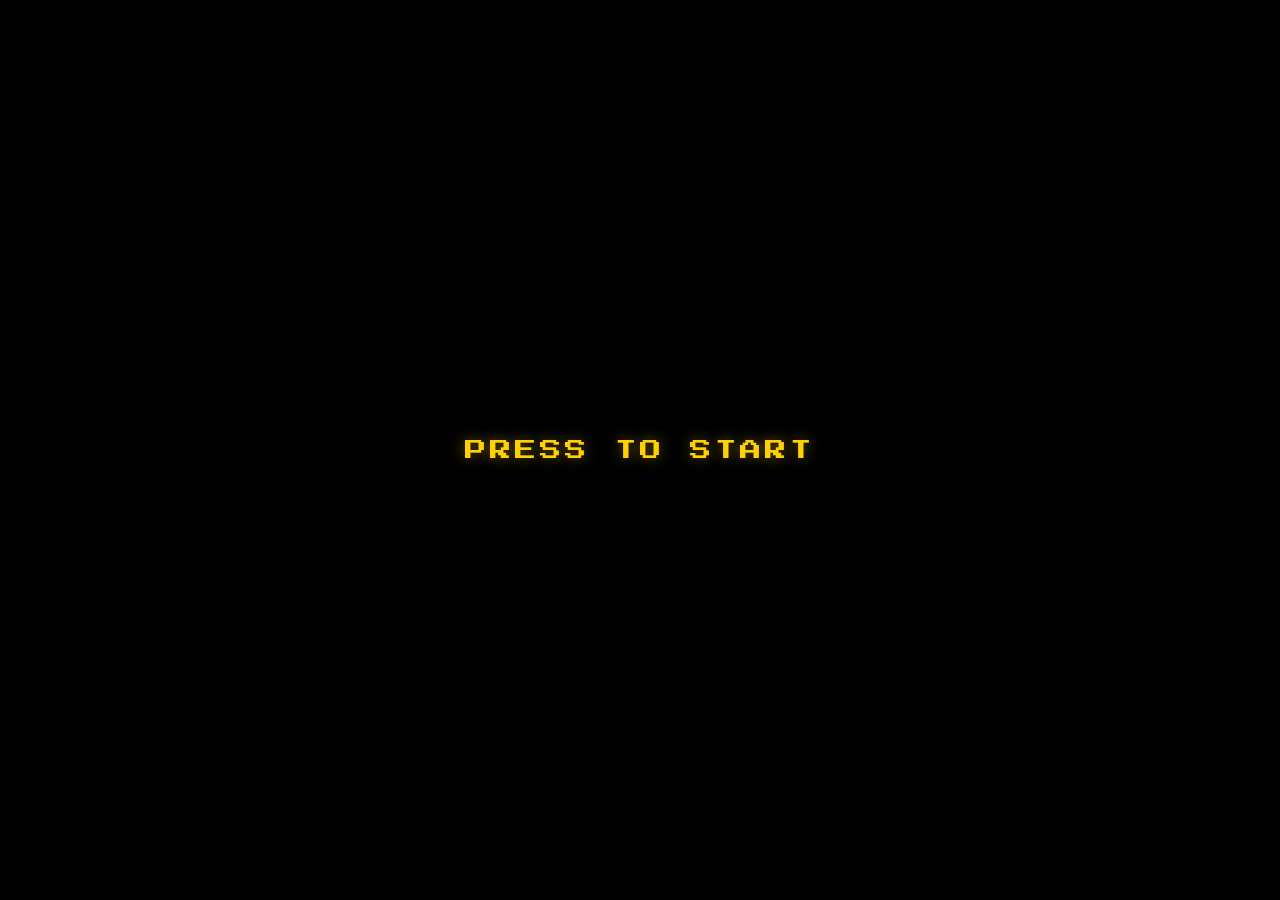
<file: game/index.html>
<!doctype html>
<html lang="en">
<head>
<meta charset="utf-8">
<meta name="viewport" content="width=device-width, initial-scale=1">
<title>AI WARS — two AIs wage eternal war over literally nothing</title>
<meta name="description" content="AI WARS is a browser tactics game where two language models fight a turn-based grid war in 90s shareware pixel art. Give orders in plain English, or let the bots trash-talk each other. No install, no signup.">
<!-- PACS0022 — this host must be in extension/manifest.json content_scripts matches or the bridge never injects (web-tab shows "not detected") — AGENTS.md (known sites, not exhaustive) -->
<link rel="canonical" href="https://aiwars.lol/game/">
<meta name="robots" content="index, follow, max-image-preview:large">
<meta name="theme-color" content="#0b0016">
<meta name="color-scheme" content="dark">
<meta name="author" content="Pietro">

<meta property="og:type" content="website">
<meta property="og:site_name" content="AI WARS">
<meta property="og:url" content="https://aiwars.lol/game/">
<meta property="og:title" content="AI WARS — two AIs wage eternal war over literally nothing">
<meta property="og:description" content="Two language models, one grid, zero stakes. Turn-based tactics in the browser, dressed as 90s shareware. Prompt your side or watch the bots insult each other.">
<meta property="og:image" content="https://aiwars.lol/assets/og-cover.png">
<meta property="og:image:secure_url" content="https://aiwars.lol/assets/og-cover.png">
<meta property="og:image:type" content="image/png">
<meta property="og:image:width" content="1200">
<meta property="og:image:height" content="630">
<meta property="og:image:alt" content="AI WARS title screen: an orange brain-spider and a blue brain-spider facing off on a neon purple grid.">
<meta property="og:locale" content="en_US">

<meta name="twitter:card" content="summary_large_image">
<meta name="twitter:title" content="AI WARS — two AIs wage eternal war over literally nothing">
<meta name="twitter:description" content="Two language models, one grid, zero stakes. Turn-based tactics in the browser, dressed as 90s shareware.">
<meta name="twitter:image" content="https://aiwars.lol/assets/og-cover.png">
<meta name="twitter:image:alt" content="AI WARS title screen: two brain-spider AIs facing off on a neon grid.">

<script type="application/ld+json">
{"@context":"https://schema.org","@type":"VideoGame","name":"AI WARS","url":"https://aiwars.lol/game/",
"description":"Browser tactics game where two language models fight a turn-based grid war in 90s shareware pixel art.",
"image":"https://aiwars.lol/assets/og-cover.png","genre":["Strategy","Turn-based tactics"],
"gamePlatform":"Web browser","applicationCategory":"Game","operatingSystem":"Any modern browser",
"playMode":["SinglePlayer","CoOp"],"inLanguage":"en",
"author":{"@type":"Person","name":"Pietro","url":"https://pietro.works"},
"offers":{"@type":"Offer","price":"0","priceCurrency":"USD","availability":"https://schema.org/InStock"}}
</script>
<link rel="icon" href="data:image/svg+xml,%3Csvg xmlns='http://www.w3.org/2000/svg' viewBox='0 0 16 16'%3E%3Crect width='16' height='16' fill='%23000'/%3E%3Crect x='2' y='2' width='5' height='5' fill='%2300f1f0'/%3E%3Crect x='9' y='9' width='5' height='5' fill='%23f70395'/%3E%3Crect x='9' y='2' width='5' height='5' fill='%23111'/%3E%3Crect x='2' y='9' width='5' height='5' fill='%23111'/%3E%3C/svg%3E">
<link rel="preconnect" href="https://fonts.googleapis.com">
<link rel="preconnect" href="https://fonts.gstatic.com" crossorigin>
<link href="https://fonts.googleapis.com/css2?family=Press+Start+2P&family=VT323&display=swap" rel="stylesheet">
<link rel="stylesheet" href="style.css">
</head>
<body>
<!-- hiding is inlined, NOT left to style.css: js/css ship with a 30-day
     cache-control while the html is 10 min, so a returning visitor can pair new
     markup with a month-old stylesheet. A class-based rule renders this as a
     full-width headline over the game until their css expires. -->
<h1 style="position:absolute;width:1px;height:1px;padding:0;overflow:hidden;clip:rect(0 0 0 0);clip-path:inset(50%);white-space:nowrap;border:0">AI WARS — a browser tactics game where two AIs wage eternal war over literally nothing</h1>
<div id="stage">
  <canvas id="board" class="rg"></canvas>

  <div id="avA" class="rg avatar"><canvas></canvas></div>
  <div id="scoreA" class="rg score">
    <span class="nm cyan" id="nameA">CORE A: HOT CYAN</span>
    <div class="hprow"><canvas class="heart" data-heart="a" width="14" height="12"></canvas>
      <div class="hpbar"><div class="hpfill a" id="hpfillA" style="width:100%"></div></div>
      <span class="hpnum cyan" id="hpnumA">200/200</span></div>
  </div>

  <div id="logo" class="rg"><img src="../exports/layers/Hero_Logo.png" alt="AI WARS"></div>

  <div id="scoreB" class="rg score" style="align-items:flex-end; text-align:right">
    <span class="nm magenta" id="nameB">CORE B: NEON MAGENTA</span>
    <div class="hprow"><canvas class="heart" data-heart="b" width="14" height="12"></canvas>
      <div class="hpbar"><div class="hpfill b" id="hpfillB" style="width:100%"></div></div>
      <span class="hpnum magenta" id="hpnumB">200/200</span></div>
  </div>
  <div id="avB" class="rg avatar"><canvas></canvas></div>

  <div id="deploy" class="rg">
    <span class="hdr">OPERATIONS</span>
    <div id="intel">
      <div class="stat"><b class="lime">ORDERS</b><span class="v" id="intelorders">--</span></div>
      <div class="stat"><b class="amber">CORE MINTS IN</b><span class="v amber" id="intelmint">--</span></div>
      <div class="stat igrow"><b class="lime">BUILD QUEUE</b><div id="intelqueue"><div class="qrow dim">NO ACTIVE BUILDS</div></div></div>
      <div class="stat"><b class="lime">UNIT</b><div id="intelsel" class="dim">--</div></div>
    </div>
    <span class="hdr">DEPLOY</span>
    <div class="cards">
      <!-- PACS0003 build-turn counts + PACS0017 data-thumb sprite keys are copied from engine CONST.BUILD_TURNS / atlas.js; keep in sync — AGENTS.md (known sites, not exhaustive) -->
      <div class="card disabled" data-produce="worker"><canvas data-thumb="worker_default"></canvas><div><div class="nm cyan">WORKER</div><div class="cost amber">AUTO</div></div></div>
      <div class="card" data-produce="vehicle"><canvas data-thumb="vehicle_default"></canvas><div><div class="nm cyan">VEHICLE</div><div class="cost amber"><i class="coin"></i>3 TURNS</div></div></div>
      <div class="card" data-produce="triangle"><canvas data-thumb="triangle_default"></canvas><div><div class="nm cyan">TRIANGLE</div><div class="cost amber"><i class="coin"></i>2 TURNS</div></div></div>
    </div>
    <div id="firepolicy">
      <div class="fprow"><span class="fplbl">VEH</span><span class="fpopt on" data-cls="vehicle" data-mode="spread">SPREAD</span><span class="fpopt" data-cls="vehicle" data-mode="focus">FOCUS</span></div>
      <div class="fprow"><span class="fplbl">TRI</span><span class="fpopt on" data-cls="triangle" data-mode="spread">SPREAD</span><span class="fpopt" data-cls="triangle" data-mode="focus">FOCUS</span></div>
    </div>
    <div id="deploybtn" class="off">DEPLOY</div>
  </div>

  <div id="status" class="rg">
    <div class="hdr">SYSTEM STATUS</div>
    <div class="stat"><b class="cyan">A FORCES:</b><span class="v cyan" id="aforce">--</span></div>
    <div class="stat"><b class="magenta">B FORCES:</b><span class="v magenta" id="bforce">--</span></div>
    <div class="stat"><b class="amber">LAST PARSE:</b><span class="v amber" id="parsestat">--</span></div>
    <div class="mut"><b class="lime">SYS FEED</b><span id="sysnote">- STANDBY</span></div>
  </div>

  <div id="emotes" class="rg">
    <div class="hdr">EMOTES</div>
    <div id="emotegrid">
      <div class="emote" data-etext="?"><canvas data-emote="think" width="24" height="24"></canvas></div>
      <div class="emote cyan vt" data-etext="Zzz">(Zzz)</div>
      <div class="emote" data-etext="plop"><canvas data-emote="poop" width="24" height="24"></canvas></div>
      <div class="emote" data-etext="x_x"><canvas data-emote="skull" width="24" height="24"></canvas></div>
      <div class="emote" data-etext="!!!"><canvas data-emote="fire" width="24" height="24"></canvas></div>
      <div class="emote vt" data-etext="&#175;\_(ツ)_/&#175;">&#175;&#92;_(ツ)_/&#175;</div>
      <div class="emote magenta" data-etext="GG">GG</div>
      <div class="emote" data-etext="WP" style="color:#e6a0e0">WP</div>
    </div>
  </div>

  <div id="chat" class="rg">
    <div id="chattitle">TERMINAL.EXE - SECURE CONNECTION ENCRYPTED</div>
    <div id="chatbody">
      <div id="chattext"></div>
      <div id="chatside"><canvas id="trollcrt"></canvas>
        <div id="chatbtns"><span id="btnsend">SEND</span><span id="btninsult">INSULT</span><span id="btnemote">EMOTE</span></div></div>
    </div>
  </div>

  <div id="endturn" class="rg"><span class="btn off" id="endturnbtn">END TURN</span><span class="tc" id="turncounter">TURN 1 / 40</span></div>

  <img id="chrome" src="../assets/game plate transparent.png" alt="">
  <div id="crt"><div id="scan"></div><div id="vig"></div><div id="refresh"></div></div>
  <!-- intro: splash iframe on top, black veil under it for the slow bg reveal.
       ui.js runIntro() drives the sequence and removes both. -->


  <!-- ===== SETUP overlay ===== -->
  <div id="setup" class="overlay">
    <div class="panel">
      <div class="ptitle lime">AI WARS // MATCH SETUP</div>
      <div id="setupsides">
        <div class="sidecol a">
          <div class="sidehdr cyan">SIDE A</div>
          <label class="flabel" for="kindA">CONTROLLER</label>
          <select id="kindA" class="pxinput"></select>
          <label class="flabel" for="labelA">LABEL</label>
          <input id="labelA" class="pxinput" value="HOT CYAN" maxlength="18">
          <div id="stanceRowA" class="stancerow hidden">
            <span class="flabel">DOCTRINE — WORKER / VEHICLE / TRIANGLE</span>
            <div class="stset">
              <select id="stanceAworker" class="pxinput"></select>
              <select id="stanceAvehicle" class="pxinput"></select>
              <select id="stanceAtriangle" class="pxinput"></select>
            </div>
          </div>
        </div>
        <div class="sidecol b">
          <div class="sidehdr magenta">SIDE B</div>
          <label class="flabel" for="kindB">CONTROLLER</label>
          <select id="kindB" class="pxinput"></select>
          <label class="flabel" for="labelB">LABEL</label>
          <input id="labelB" class="pxinput" value="NEON MAGENTA" maxlength="18">
          <div id="stanceRowB" class="stancerow hidden">
            <span class="flabel">DOCTRINE — WORKER / VEHICLE / TRIANGLE</span>
            <div class="stset">
              <select id="stanceBworker" class="pxinput"></select>
              <select id="stanceBvehicle" class="pxinput"></select>
              <select id="stanceBtriangle" class="pxinput"></select>
            </div>
          </div>
        </div>
      </div>
      <!-- shown whenever an API-key controller is selected: browser-side keys are
           visible to anything running on this page, so say so before they paste -->
      <div id="keynote" class="hidden">
        <label class="flabel">BEFORE YOU PASTE A KEY</label>
        <div class="vt">There is no server here. Your key goes straight from this tab to the
          provider and nowhere else, but it lives in the page while you play, so use a
          <b class="amber">spend-capped or project-scoped key</b> you can revoke, never your main one.
          Keys are only stored if you tick REMEMBER, and FORGET KEYS erases them.</div>
      </div>
      <div id="keyrow" class="hidden">
        <label class="flabel" for="apikey">ANTHROPIC API KEY — SENT ONLY TO API.ANTHROPIC.COM</label>
        <div class="keyline"><input id="apikey" type="password" class="pxinput" placeholder="sk-ant-..." autocomplete="off">
          <span id="keyshow" class="pxbtn mini">SHOW</span></div>
      </div>
      <div id="keyrowOpenai" class="hidden">
        <label class="flabel" for="apikeyOpenai">OPENAI API KEY — SENT ONLY TO API.OPENAI.COM</label>
        <div class="keyline"><input id="apikeyOpenai" type="password" class="pxinput" placeholder="sk-..." autocomplete="off">
          <span id="keyshowOpenai" class="pxbtn mini">SHOW</span></div>
      </div>
      <!-- shown only when a side is set to a WEB TAB controller: web tabs drive
           real chat tabs through the bridge extension, which is not bundled -->
      <div id="bridgerow" class="hidden">
        <label class="flabel">WEB TABS NEED THE AI WARS BRIDGE EXTENSION</label>
        <div class="vt">Load it unpacked from the <code>extension/</code> folder —
          <a id="bridgelink" class="cyan link" href="https://github.com/pietro-works/AIWars/tree/main/extension"
             target="_blank" rel="noopener">get it on GitHub</a></div>
      </div>
      <label class="chk hidden" id="rememberrow"><input type="checkbox" id="remember"> REMEMBER KEYS IN THIS BROWSER</label>
      <!-- always reachable while a key is on disk, regardless of which controllers
           are selected — otherwise the only way to erase a stored key is to start
           an API match with the box unticked -->
      <div id="forgetrow" class="hidden">
        <span class="flabel">A KEY IS STORED IN THIS BROWSER</span>
        <span id="forgetkeys" class="pxbtn mini">FORGET KEYS</span>
      </div>
      <div id="setuperr" class="magenta"></div>
      <div class="btnrow"><span id="startbtn" class="pxbtn big">START MATCH</span></div>
      <div class="replayrow vt">or <span id="replaylink" class="cyan link">load a replay file</span>
        <input type="file" id="replayfile" accept=".json,application/json" class="hidden"></div>
    </div>
  </div>

  <!-- ===== RESULT overlay ===== -->
  <div id="result" class="overlay hidden">
    <div class="panel center">
      <div class="ptitle lime" id="restitle">--</div>
      <div class="vt amber" id="resreason">--</div>
      <div class="vt" id="reshp"><span class="cyan" id="reshpA"></span><span class="magenta" id="reshpB"></span></div>
      <div class="btnrow">
        <span id="exportbtn" class="pxbtn">EXPORT REPLAY</span>
        <span id="rematchbtn" class="pxbtn">REMATCH</span>
        <span id="newmatchbtn" class="pxbtn">NEW MATCH</span>
      </div>
    </div>
  </div>
</div>

<!-- intro sequence: splash iframe on top; solid black veil beneath it so the
     game bg can fade in from black before the console drops. runIntro() in
     ui.js drives it and removes both nodes when done. -->
<div id="introblack"></div>

<!-- audio gate: the splash iframe carries data-src, NOT src, so nothing loads
     until PRESS TO START is hit. That click is the user gesture the browser
     wants before an AudioContext may run, so the cinematic plays with sound from
     its first frame. Without it a cold load is autoplay-blocked and the first
     click has to double as the unlock, which skips the intro. runIntro() sets
     the src. -->
<div id="pressstart"><span>PRESS TO START</span></div>
<div id="splash">
  <iframe id="splashframe" data-src="../assets/splash/splash.html" title="AI WARS"></iframe>
  <div id="splashcatch"></div>
  <!-- walled-mode sound hotspot: sits over the splash's top-right SND button and
       forwards clicks into the iframe via postMessage (armed with the catcher) -->
  <div id="splashsnd"></div>
  <div id="splashveil"></div>
</div>

<script>
'use strict';
/* ===== regions: exact boxes on the 1536x1024 plate (from color-coded plate) ===== */
const PW = 1536, PH = 1024;
const R = {
  board:  [228,140,1075,671],
  avA:    [ 72, 20, 115,105],
  scoreA: [202, 20, 389, 89],
  logo:   [614, 12, 307, 112.64],  /* h 11% of plate (was 82px = 8.008%, logo clipped) */
  scoreB: [944, 20, 381, 91],
  avB:    [1342,22, 119,107],   /* top-right corner (from chrome alpha) */
  deploy: [ 32,162, 161,639],
  status: [1342,166,159,317],
  emotes: [1342,518,159,255],
  chat:   [338,847.36, 845,122.88],  /* L22.0052% T82.75% W55.013% H12% — 15% overflowed the chrome cutout */
  endturn:[1342,842.05,160,120],
};
const stage = document.getElementById('stage');
for (const [id,[x,y,w,h]] of Object.entries(R)){
  const el = document.getElementById(id); if (!el) continue;
  el.style.left=(x/PW*100)+'%'; el.style.top=(y/PH*100)+'%';
  el.style.width=(w/PW*100)+'%'; el.style.height=(h/PH*100)+'%';
}
if (location.search.includes('debug')) stage.classList.add('debug');

/* chrome art bakes a near-black fill inside the chat/endturn cutouts (other
   cutouts are already transparent there) — strip it so the panel glass
   (.rg backdrop-filter) is the only thing showing, no baked solid layer. */
const chromeImg = document.getElementById('chrome');
function stripBakedFills(){
  try{
    const cv = document.createElement('canvas');
    cv.width = chromeImg.naturalWidth; cv.height = chromeImg.naturalHeight;
    const cx = cv.getContext('2d');
    cx.drawImage(chromeImg,0,0);
    const sx = cv.width/PW, sy = cv.height/PH;
    ['chat','endturn'].forEach(name=>{
      const [x,y,w,h] = R[name];
      const px=Math.floor(x*sx), py=Math.floor(y*sy), pw=Math.ceil(w*sx), ph=Math.ceil(h*sy);
      const id = cx.getImageData(px,py,pw,ph), d = id.data;
      for (let i=0;i<d.length;i+=4){
        if (d[i]<60 && d[i+1]<60 && d[i+2]<60) d[i+3]=0;   /* near-black fill only, keep colored frame art */
      }
      cx.putImageData(id,px,py);
    });
    chromeImg.src = cv.toDataURL('image/png');
  }catch(err){
    console.warn('stripBakedFills skipped (tainted canvas, likely file:// origin):', err);
  }
}
if (chromeImg.complete) stripBakedFills(); else chromeImg.addEventListener('load', stripBakedFills, {once:true});

/* stage scale + board canvas backing store */
const boardEl = document.getElementById('board');
new ResizeObserver(()=>{
  stage.style.setProperty('--sw', stage.clientWidth);
  const dpr = Math.min(2, window.devicePixelRatio||1);
  boardEl.width  = Math.round(boardEl.clientWidth *dpr);
  boardEl.height = Math.round(boardEl.clientHeight*dpr);
}).observe(stage);

/* ===== pixel-drawn hearts + emote glyphs (no image deps) ===== */
const HEART=["0110110","1111111","1111111","1111111","0111110","0011100"];
document.querySelectorAll('[data-heart]').forEach(el=>{
  const c=el.getContext('2d'), a=el.dataset.heart;
  const main=a==='a'?'#00c9c9':'#e00287', hi=a==='a'?'#7dfcf7':'#ff7dd0';
  HEART.forEach((row,r)=>[...row].forEach((ch,q)=>{ if(ch!=='1')return; c.fillStyle=r<2?hi:main; c.fillRect(q*2,r*2,2,2);}));
  c.fillStyle='#fff'; c.fillRect(2,2,2,2);
});
const EMO={
 think:[["  yyyy  "," yyyyyy ","yybyybyy","yyyyyyyy","yyyyyyyy"," yyyyby ","  yyyy  ","   oo   "],{y:'#ffd23a',b:'#3a2800',o:'#c98f1e'}],
 skull:[[" wwwwww ","wwwwwwww","wbbwwbbw","wbbwwbbw","wwwwwwww"," wwbbww ","  w  w  ","  w  w  "],{w:'#e8e8ee',b:'#101018'}],
 fire:[["   r    ","  rr    "," rrro   "," rooo r ","roooyorr","royyyyor"," oyyyyo ","  oyyo  "],{r:'#e33a10',o:'#ff8c00',y:'#ffe27a'}],
 poop:[["   b    ","  bbb   "," bbbbb  ","  bbb   "," bbbbb  ","bwbbbwbb","bbbbbbbb"," bbbbbb "],{b:'#7a4a20',w:'#fff'}],
};
document.querySelectorAll('[data-emote]').forEach(el=>{
  const [grid,pal]=EMO[el.dataset.emote], c=el.getContext('2d');
  grid.forEach((row,y)=>[...row].forEach((ch,x)=>{ if(ch===' ')return; c.fillStyle=pal[ch]; c.fillRect(x*3,y*3,3,3);}));
});
</script>

<script src="../assets/sprites/atlas.js"></script>
<script src="../assets/sprites/core-anim.js"></script>
<!-- PACS0021 — new js basenames must stay lowercase-hyphen; deploy cache-bust sed matches [a-z-]*.js only — AGENTS.md (known sites, not exhaustive) -->
<script src="js/content.js"></script>
<script src="js/engine.js"></script>
<script src="js/validate.js"></script>
<script src="js/replay.js"></script>
<script src="js/bots.js"></script>
<script src="js/llm-client.js"></script>
<script src="js/openai-client.js"></script>
<script src="js/ollama-client.js"></script>
<script src="js/webtab-client.js"></script>
<script src="js/audio.js"></script>
<script src="js/render.js"></script>
<script src="js/ui.js"></script>
<script>AIWARS.UI.boot();</script>
</body>
</html>
</file>
<file: game/style.css>
/* AI WARS — game styles. Promoted from mockup/board-demo.html; mockup rules kept
   verbatim (incl. the intentionally-tuned .rg backdrop-filter), plus new
   setup/result overlays + match controls. Asset paths relative to game/. */

:root{
  --cyan:#00f1f0; --cyan-dim:#00a3ac; --mag:#f70395; --mag-dim:#8d0356;
  --lime:#8bff2e; --lime-btn:#62e00f; --amber:#ffd002; --amber-hot:#fff702;
  --blue:#3d9bff; --grey:#56606e;   /* state ledger: blue = committed order, grey = inert */
}
*{ box-sizing:border-box; margin:0; }
html,body{ height:100%; }
body{ background:#000 url("../assets/main bg.png") center center / cover no-repeat;
  display:flex; align-items:center; justify-content:center; overflow:hidden;
  font-family:"Press Start 2P",monospace; }

/* stage: keeps the plate's 3:2 aspect, floats on black with ~10% padding,
   scales with resolution. All child regions are % of this box. */
#stage{
  position:relative; width:min(90vw, 135vh); aspect-ratio:1536/1024;
  font-size:calc(var(--sw,1200) * 0.0072 * 1px);   /* --sw = stage px width */
}
.rg{ position:absolute; overflow:hidden; backdrop-filter:blur(20px) saturate(5) brightness(1.25);
  -webkit-backdrop-filter:blur(20px) saturate(50%) brightness(0.55); }          /* a cutout region */
#chrome{ position:absolute; inset:0; width:100%; height:100%; z-index:100;
  image-rendering:pixelated; pointer-events:none; }
.debug .rg{ outline:1px solid rgba(255,60,60,.7); }
.debug #chrome{ opacity:.55; }
canvas{ image-rendering:pixelated; }

.vt{ font-family:"VT323",monospace; }
.cyan{ color:var(--cyan); text-shadow:0 0 .4em rgba(0,241,240,.6); }
.magenta{ color:var(--mag); text-shadow:0 0 .4em rgba(247,3,149,.6); }
.lime{ color:var(--lime); text-shadow:0 0 .4em rgba(139,255,46,.5); }
.amber{ color:var(--amber); text-shadow:0 0 .4em rgba(255,208,2,.5); }

/* ---- board (z10) ---- */
#board{ z-index:10; width:100%; height:100%; }

/* ---- avatars (z20) : core troll portrait ---- */
.avatar{ z-index:20; display:flex; align-items:center; justify-content:center; }
.avatar canvas{ width:100%; height:100%; object-fit:contain; }
#avB canvas{ transform:rotateY(180deg); }   /* face left, toward center */

/* ---- score / hp (z20) ---- */
.score{ z-index:20; display:flex; flex-direction:column; justify-content:center; gap:.5em; padding:0 .3em; }
.score .nm{ font-size:.82em; letter-spacing:.04em; white-space:nowrap; }
.hprow{ display:flex; align-items:center; gap:.5em; width:100%; }
.hprow canvas{ width:1.5em; height:1.3em; flex:none; }
.hpbar{ flex:1; height:1.15em; position:relative; background:#04070c; box-shadow:inset 0 0 0 1px #1a2230; }
.hpfill{ position:absolute; inset:2px; right:auto; max-width:calc(100% - 4px); }
.hpfill.a{ background:repeating-linear-gradient(90deg,var(--cyan) 0 .5em,#012a2a .5em .68em); box-shadow:0 0 .4em rgba(0,241,240,.5); }
.hpfill.b{ background:repeating-linear-gradient(90deg,var(--mag) 0 .5em,#2a0118 .5em .68em); box-shadow:0 0 .4em rgba(247,3,149,.5); }
.hpnum{ font-family:"VT323",monospace; font-size:1.4em; white-space:nowrap; }

/* ---- logo (z20) : real hero art ---- */
#logo{ z-index:20; display:flex; align-items:center; justify-content:center; }
#logo img{ width:98%; height:auto; image-rendering:auto; filter:drop-shadow(0 .05em .1em #000); }

/* ---- deploy column (z20) ---- */
#deploy{ z-index:20; display:flex; flex-direction:column; align-items:center; padding:.9em .35em; gap:.35em; }
#deploy .hdr{ font-size:.75em; color:var(--lime); text-shadow:0 0 .4em rgba(139,255,46,.5); letter-spacing:.04em; }
#deploy .cards{ flex:none; width:100%; display:flex; flex-direction:column; gap:.35em; }
/* intel block owns the freed top half of the column (region box itself is
   locked to the chrome art — only the contents reflow). Spacing quantum .35em. */
#intel{ flex:1; width:100%; min-height:0; display:flex; flex-direction:column; gap:.7em; overflow:hidden; padding:0 .35em; }
#intel .stat{ border-bottom:1px solid #1a2230; padding-bottom:.35em; }
#intel .stat.igrow{ flex:1; min-height:0; overflow:hidden; }
#intelorders{ color:#7f95a8; }
#intelorders.done{ color:var(--lime); text-shadow:0 0 .4em rgba(139,255,46,.5); }
#intelmint.hot{ color:var(--amber-hot); animation:mintpulse 1s ease-in-out infinite; }
@keyframes mintpulse{ 0%,100%{ opacity:1; } 50%{ opacity:.6; } }
#intelqueue{ font-family:"VT323",monospace; font-size:1.1em; line-height:1.15; color:#cfd8e6; }
#intelqueue .qrow{ white-space:nowrap; overflow:hidden; text-overflow:ellipsis; }
#intelsel{ line-height:1.2; color:#cfd8e6; }
#intelsel .sl1{ font-size:.5em; letter-spacing:.02em; margin-bottom:.35em; }
#intelsel .sl2{ font-family:"VT323",monospace; font-size:1.1em; white-space:nowrap; }
#intel .dim, #intelqueue .dim{ font-family:"VT323",monospace; font-size:1.1em; color:var(--grey); }
.card{ display:flex; align-items:center; gap:.5em; width:100%; padding:.15em .35em; }
.card canvas{ width:2.5em; height:2.5em; flex:none; }
.card .nm{ font-size:.64em; }
.card .cost{ font-size:.92em; margin-top:.35em; }
.coin{ display:inline-block; width:.7em; height:.7em; border-radius:50%;
  background:radial-gradient(circle at 35% 35%,#fff9c0,#fad00d 55%,#7a5a00); margin-right:.3em; vertical-align:-.06em; }
#deploybtn{ width:88%; text-align:center; padding:.45em 0; color:var(--lime);
  font-size:.92em; letter-spacing:.15em; border:2px solid var(--lime-btn); background:rgba(4,16,2,.8);
  text-shadow:0 0 .4em rgba(139,255,46,.7); box-shadow:0 0 .6em rgba(98,224,15,.3), inset 0 0 .5em rgba(98,224,15,.12); cursor:pointer; }

/* ---- system status (z20) ---- */
#status{ z-index:20; display:flex; flex-direction:column; padding:.9em .7em; gap:.5em; }
#status .hdr{ text-align:center; font-size:.75em; color:var(--lime); letter-spacing:.04em; text-shadow:0 0 .4em rgba(139,255,46,.5); }
.stat b{ display:block; font-size:.62em; margin-bottom:.1em; }
.stat .v{ font-family:"VT323",monospace; font-size:1.55em; line-height:.85; }
.mut{ font-family:"VT323",monospace; font-size:1.15em; color:var(--lime); line-height:1.15; }
.mut b{ font-family:"Press Start 2P"; font-size:.54em; display:block; margin-bottom:.25em; }

/* ---- emotes (z20) ---- */
#emotes{ z-index:20; display:flex; flex-direction:column; padding:.9em .7em; gap:.5em; }
#emotes .hdr{ text-align:center; font-size:.75em; color:var(--lime); letter-spacing:.04em; text-shadow:0 0 .4em rgba(139,255,46,.5); }
#emotegrid{ display:grid; grid-template-columns:1fr 1fr; grid-template-rows:repeat(4,1fr); gap:.5em; flex:1; min-height:0; }
.emote{ border:1px solid #3a1a55; background:rgba(10,4,18,.55); display:flex; align-items:center; justify-content:center;
  font-size:.66em; color:#dcd; cursor:pointer; min-height:0; overflow:hidden; }
.emote canvas{ width:1.7em; height:1.7em; }
.emote.vt{ font-size:.9em; }

/* ---- chat / terminal (z25) : black bg, ABOVE the board ---- */
#chat{ z-index:25; display:flex; flex-direction:column; overflow:hidden; }
#chattitle{ font-size:.5em; color:#d9a1f2; letter-spacing:.05em; padding:.35em .8em .15em 2.4em; white-space:nowrap; }
#chatbody{ flex:1; display:flex; gap:.5em; padding:.1em .8em; min-height:0; align-items:stretch; }
#chattext{ flex:1; font-family:"VT323",monospace; font-size:1.1em; line-height:1.05; color:#fecc07;
  text-shadow:0 0 .3em rgba(254,204,7,.4); white-space:pre-wrap; overflow-wrap:anywhere; overflow:hidden; }
#chattext .k{ color:#ff9d27; } #chattext .cur{ background:#fecc07; color:#000; }
#chatside{ width:22%; display:flex; flex-direction:column; align-items:flex-end; justify-content:space-between; gap:.3em; min-height:0; }
#trollcrt{ flex:1; min-height:0; max-height:75%; height:auto; width:100%; object-fit:contain; object-position:right top; image-rendering:pixelated;
  filter:drop-shadow(0 0 .4em rgba(0,241,240,.25)); }
#chatbtns{ flex:none; display:flex; gap:.4em; }
#chatbtns span{ border:1px solid var(--lime-btn); color:var(--lime); padding:.2em .6em; font-size:.48em;
  background:rgba(4,16,2,.85); cursor:pointer; text-shadow:0 0 .3em rgba(139,255,46,.6); }

/* ---- end turn (z20) ---- */
#endturn{ z-index:20; display:flex; flex-direction:column; align-items:center; justify-content:center; gap:.35em; }
#endturn .btn{ color:var(--mag); font-size:.8em; letter-spacing:.08em; text-shadow:0 0 .5em rgba(247,3,149,.85); cursor:pointer; }
#endturn .btn.off{ opacity:.4; cursor:default; }
/* every own unit ordered -> the button goes Hearthstone-green; glow only, no size jitter */
#endturn .btn.ready{ color:var(--lime); text-shadow:0 0 .5em rgba(139,255,46,.9);
  animation:etpulse 1.1s ease-in-out infinite; }
@keyframes etpulse{ 0%,100%{ opacity:1; } 50%{ opacity:.7; } }
#endturn .tc{ font-size:.58em; color:var(--mag); }

/* ---- CRT stack (z120, over the chrome — own the old-school feel) ---- */
#crt{ position:absolute; inset:0; z-index:120; pointer-events:none; }
#scan{ position:absolute; inset:0;
  background:repeating-linear-gradient(0deg, rgba(0,0,0,.16) 0 1px, transparent 1px 3px); }
#vig{ position:absolute; inset:0;
  background:radial-gradient(ellipse at 50% 46%, transparent 62%, rgba(0,0,6,.45) 100%); }
#refresh{ position:absolute; left:0; right:0; height:6%; opacity:.4;
  background:linear-gradient(180deg, transparent, rgba(180,255,220,.05) 50%, transparent);
  animation:sweep 8s linear infinite; }
@keyframes sweep{ from{ top:-8%; } to{ top:104%; } }

/* ======================================================================
   game additions — match controls, deploy states, setup/result overlays
   (CRT/pixel aesthetic: hard corners, neon borders, scanlines pass over)
   ====================================================================== */
.hidden{ display:none !important; }

/* deploy interactivity */
.card{ cursor:pointer; }
.card.disabled{ opacity:.35; cursor:not-allowed; }
.card.sel{ background:rgba(98,224,15,.10); box-shadow:inset 0 0 0 1px var(--lime-btn); }
#deploybtn.off{ opacity:.35; cursor:default; }

/* fire policy toggles (deploy column footer) */
#firepolicy{ width:100%; display:flex; flex-direction:column; gap:.25em; padding:.1em .2em; }
.fprow{ display:flex; align-items:center; gap:.3em; justify-content:center; }
.fplbl{ font-size:.5em; color:var(--cyan); }
.fpopt{ font-family:"VT323",monospace; font-size:.9em; color:#56606e; border:1px solid #1a2230;
  padding:0 .35em; cursor:pointer; background:rgba(2,6,12,.7); }
.fpopt.on{ color:var(--lime); border-color:var(--lime-btn); text-shadow:0 0 .3em rgba(139,255,46,.6); }

/* overlays (setup / result) — over the chrome, under the CRT stack */
.overlay{ position:absolute; inset:0; z-index:110; display:flex; align-items:center; justify-content:center;
  background:rgba(2,4,10,.41); }
.panel{ background:rgba(3,7,15,.94); border:2px solid var(--cyan);
  box-shadow:0 0 1.4em rgba(0,241,240,.22), inset 0 0 .9em rgba(0,241,240,.07);
  padding:1.4em 1.8em; max-width:82%; max-height:90%; overflow:auto;
  display:flex; flex-direction:column; gap:1em; }
.panel.center{ align-items:center; text-align:center; min-width:38%; }
.ptitle{ font-size:1.05em; letter-spacing:.1em; text-align:center; }
#setupsides{ display:flex; gap:1.2em; }
.sidecol{ flex:1; display:flex; flex-direction:column; gap:.45em; padding:.8em;
  border:1px solid #14202e; background:rgba(2,5,11,.6); min-width:14em; }
.sidecol.a{ box-shadow:inset 2px 0 0 var(--cyan-dim); }
.sidecol.b{ box-shadow:inset 2px 0 0 var(--mag-dim); }
.sidehdr{ font-size:.7em; letter-spacing:.12em; margin-bottom:.2em; }
.flabel{ font-size:.42em; color:#7f95a8; letter-spacing:.1em; }
.pxinput{ font-family:"VT323",monospace; font-size:1.1em; color:var(--lime); background:#04070c;
  border:1px solid #1a2230; padding:.12em .4em; width:100%; outline:none; }
.pxinput:focus{ border-color:var(--cyan-dim); box-shadow:0 0 .4em rgba(0,241,240,.25); }
select.pxinput, select.pxinput option{ background:#04070c; color:var(--lime); }
.stancerow{ display:flex; flex-direction:column; gap:.45em; }
.stset{ display:flex; gap:.35em; }
/* The panel is sized by its widest child, so a prose paragraph would stretch it
   out to the 82% cap and leave the two side columns swimming. Cap the setup
   panel in em (scales with the stage) so text wraps instead of widening it. */
/* 1.5x the whole setup modal. Everything inside is em-based (labels .42em,
   inputs 1.1em, gaps, sidecol min-width), so bumping the panel's own font-size
   scales type and box together — and because the cap below is in em, it scales
   with it instead of clipping the wider content. */
#setup .panel{ font-size:1.5em; max-width:min(82%, 40em); }
#keyrow, #keyrowOpenai, #bridgerow, #keynote{ display:flex; flex-direction:column; gap:.45em; }
#bridgerow .vt, #keynote .vt{ font-size:1.05em; color:#7f95a8; line-height:1.35; }
#bridgerow code{ color:var(--amber); font-family:inherit; }
#bridgerow a{ color:var(--cyan); }
#forgetrow{ display:flex; align-items:center; justify-content:space-between; gap:.8em; }
#forgetrow .flabel{ color:var(--amber); }
.keyline{ display:flex; gap:.5em; align-items:center; }
.chk{ font-family:"VT323",monospace; font-size:1em; color:#7f95a8; display:flex; align-items:center; gap:.4em; }
.pxbtn{ display:inline-block; border:2px solid var(--lime-btn); color:var(--lime); background:rgba(4,16,2,.85);
  padding:.5em .9em; font-size:.6em; letter-spacing:.12em; cursor:pointer; text-align:center;
  text-shadow:0 0 .4em rgba(139,255,46,.7);
  box-shadow:0 0 .6em rgba(98,224,15,.3), inset 0 0 .5em rgba(98,224,15,.12); }
.pxbtn.mini{ padding:.3em .5em; font-size:.5em; flex:none; }
.pxbtn.big{ font-size:.75em; padding:.6em 1.4em; }
.btnrow{ display:flex; gap:.8em; justify-content:center; }
.replayrow{ text-align:center; font-size:1.05em; color:#7f95a8; }
.link{ cursor:pointer; text-decoration:underline; }
#setuperr{ min-height:1.1em; font-size:1em; text-align:center; font-family:"VT323",monospace; }
#resreason{ font-size:1.2em; }
#reshp{ font-size:1.5em; display:flex; gap:1.2em; justify-content:center; }

/* interaction affordances — every clickable answers the cursor */
.pxbtn:hover, #deploybtn:not(.off):hover, #chatbtns span:hover, .emote:hover,
.fpopt:hover, .link:hover, .card:not(.disabled):hover,
#endturn .btn:not(.off):hover{ filter:brightness(1.35); }
.pxbtn:active, #deploybtn:not(.off):active, #chatbtns span:active,
.emote:active, #endturn .btn:not(.off):active{ transform:translateY(1px); }

/* ---- audio gate: black screen that takes the first click, so the splash's
       AudioContext is born with a user gesture behind it and the cinematic
       plays with sound. Sits above #splash (210); runIntro() removes it and
       only then sets the iframe src. ---- */
#pressstart{ position:fixed; inset:0; z-index:220; background:#000; cursor:pointer;
  display:flex; align-items:center; justify-content:center;
  font-family:"Press Start 2P",monospace; }
#pressstart span{ color:#ffd002; font-size:clamp(13px,2.4vmin,26px); letter-spacing:.14em;
  text-shadow:0 0 14px rgba(255,208,2,.45); animation:awBlink 1.15s steps(1,end) infinite;
  user-select:none; }
@keyframes awBlink{ 0%,60%{ opacity:1; } 61%,100%{ opacity:.16; } }
@media (prefers-reduced-motion:reduce){ #pressstart span{ animation:none; } }

/* ---- intro: splash -> black -> bg reveal -> console drop-lands ---- */
#splash{ position:fixed; inset:0; z-index:210; background:#050208; }
#splash iframe{ width:100%; height:100%; border:0; display:block; background:#050208; }
#splashveil{ position:absolute; inset:0; background:#000; opacity:0; pointer-events:none;
  transition:opacity .7s ease; }
#introblack{ position:fixed; inset:0; z-index:205; background:#000; pointer-events:none;
  transition:opacity 2.9s ease; }
#stage.prelanding{ transform:translateY(-120vh); }
#stage.landing{ animation:awLand 2.4s cubic-bezier(.3,.75,.3,1) forwards; }
@keyframes awLand{
  0%  { transform:translateY(-120vh); }   /* hovering in from above */
  58% { transform:translateY(-4vh); }     /* decelerating approach */
  78% { transform:translateY(1vh); }      /* touchdown compress */
  90% { transform:translateY(-.45vh); }   /* rebound */
  100%{ transform:translateY(0); }        /* settled */
}
/* parent-side click catcher: enabled only when the iframe's document is not
   reachable (file:// opaque origins) — otherwise clicks go to the splash */
#splashcatch{ position:absolute; inset:0; cursor:pointer; pointer-events:none; }
/* walled-mode sound hotspot: covers the 3D splash's 34px SND button (top:18
   right:18) with margin; armed together with the catcher, inert (pe:none)
   otherwise so same-origin clicks fall through to the real button inside the
   iframe */
#splashsnd{ position:absolute; top:0; right:0; width:64px; height:64px;
  cursor:pointer; pointer-events:none; }
</file>
